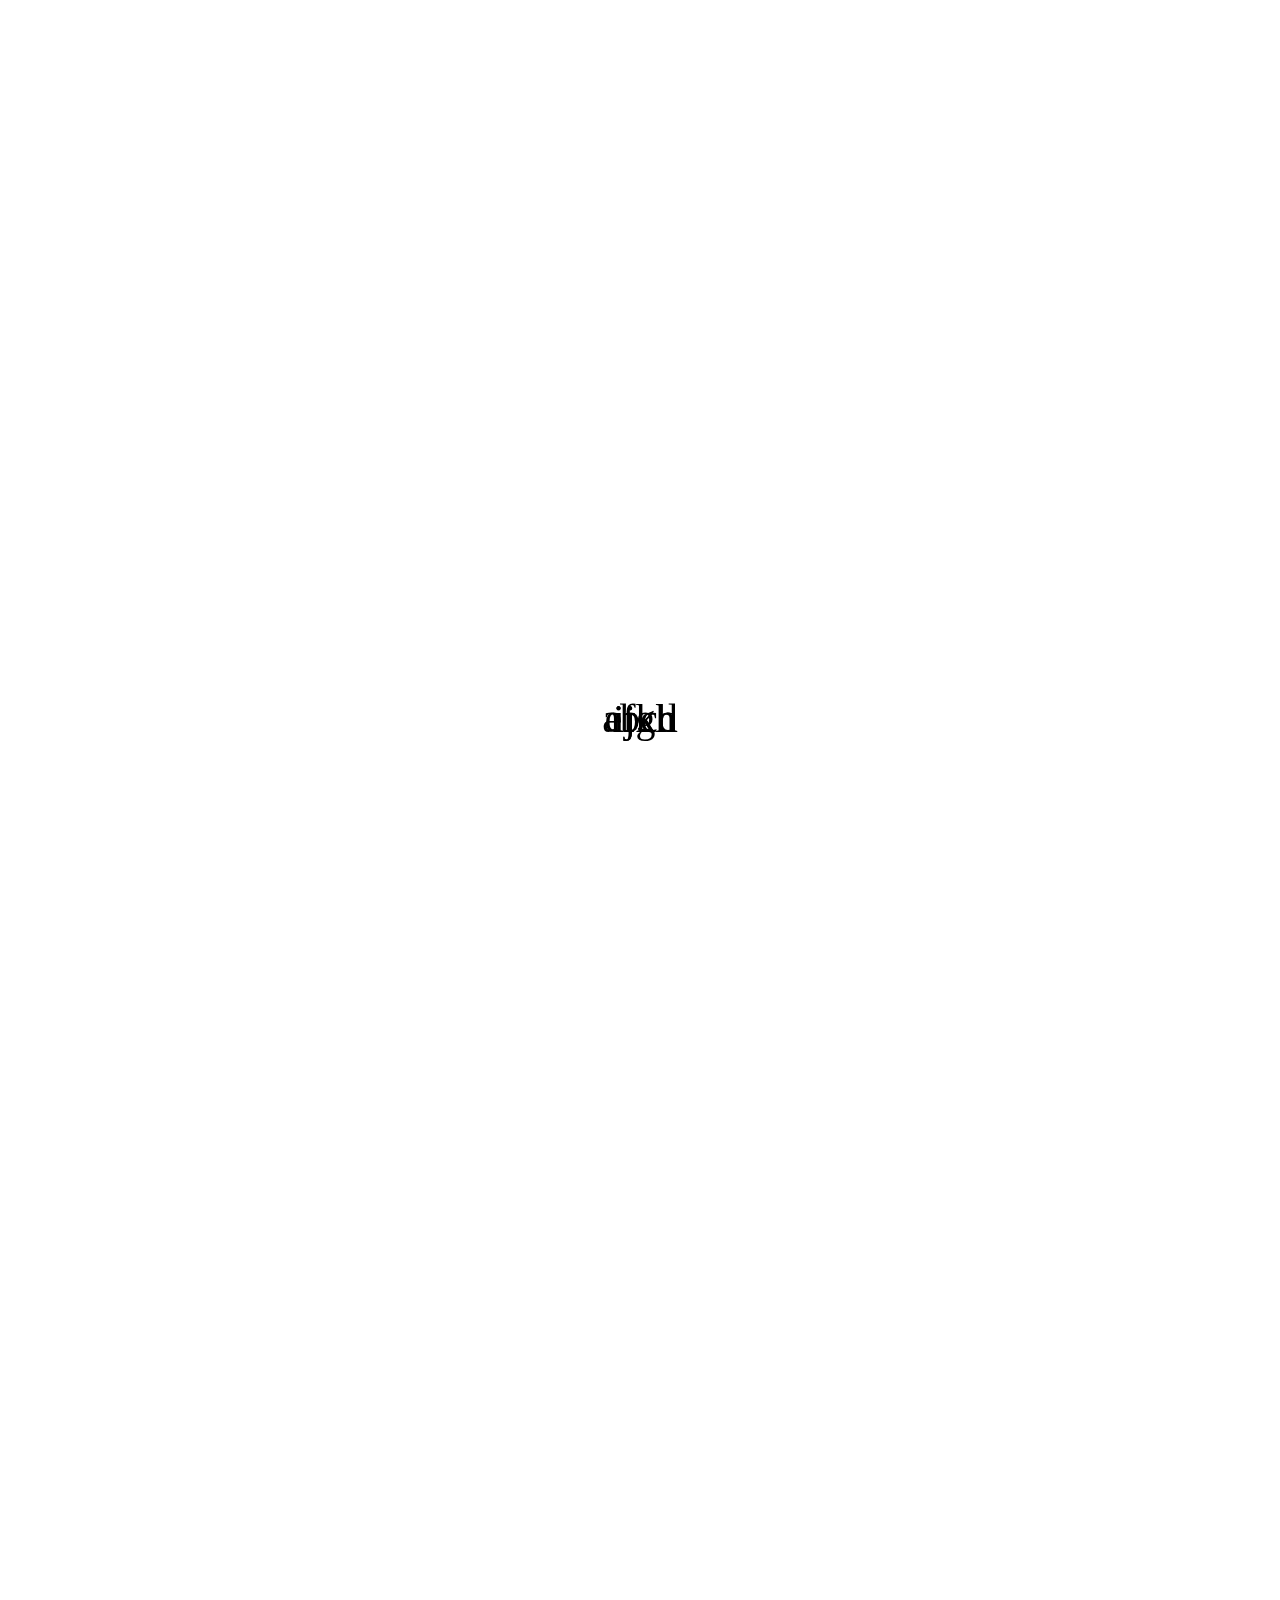
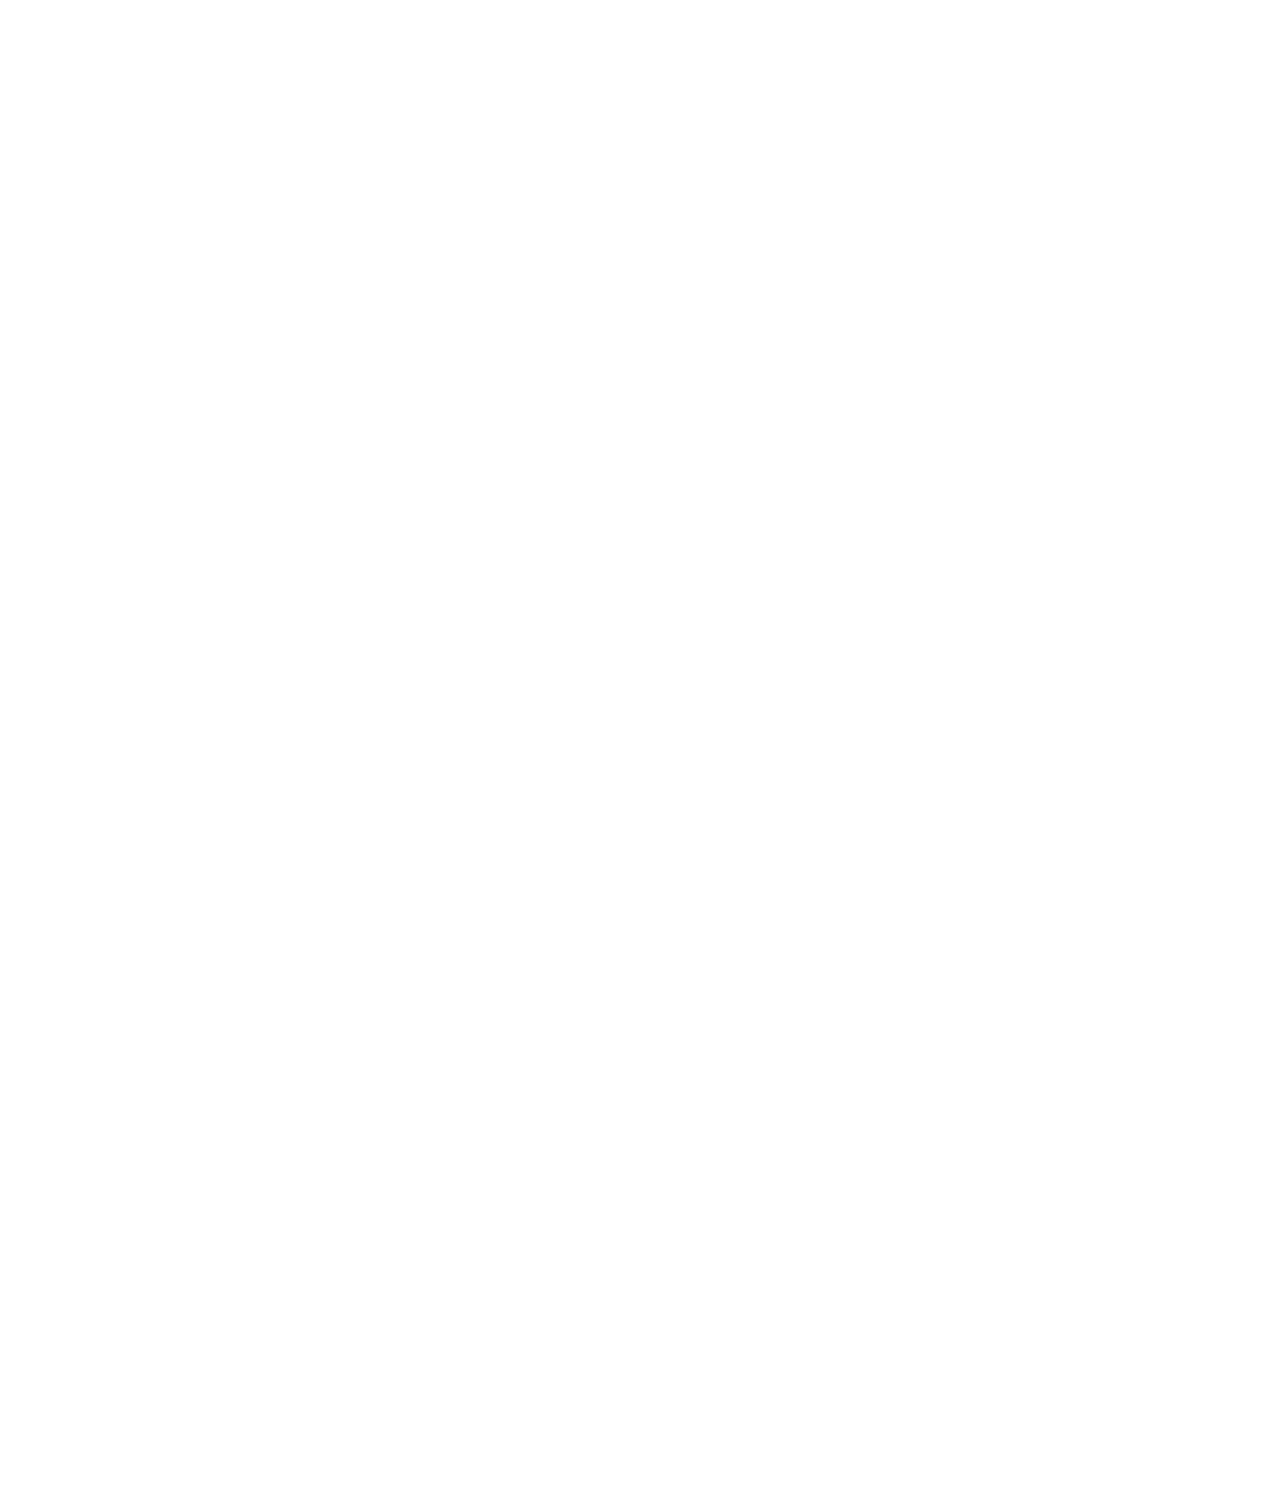
<file: textup.html>
<!DOCTYPE html>
<html lang="en">
  <head>
    <meta charset="UTF-8" />
    <meta http-equiv="X-UA-Compatible" content="IE=edge" />
    <meta name="viewport" content="width=device-width, initial-scale=1.0" />
    <title>Document</title>
    <style>
      * {
        margin: 0;
        padding: 0;
      }
      p {
        font-size: 40px;
        position: absolute;
        transform: translateY(268px);
      }
    </style>
  </head>
  <body>
    <div style="width: 100%; height: 100vh; padding-bottom: 2200px">
      <div
        style="
          width: 100%;
          height: 100%;
          display: flex;
          justify-content: center;
          align-items: center;
          position: fixed;
        ">
        <p>abcd</p>
        <p>efgh</p>
        <p>ijkl</p>
        <p>ijkl</p>
      </div>
    </div>

    <script>
      let texts = document.querySelectorAll("p");
      function slope(x1, x2, v1, v2) {
        let a = (v1 - v2) / (x1 - x2);
        let b = -(x1 * a) + v1;

        let height = document.documentElement.scrollTop;

        return a * height + b;
      }
      window.addEventListener("scroll", () => {
        let sh = document.querySelector("div").clientHeight;

        let transformTerm = 800;
        let transformInterval = 400;
        let y = [];
        for (let i = 0; i < texts.length; i++) {
          let out = transformTerm + transformInterval * i;
          y[i] = slope(out - transformTerm, out, 268, -268);
          texts[i].style.transform = `translateY(${y[i]}px)`;
        }
        let opacityTerm = transformTerm / 2;
        let opacityInterval = transformInterval;
        for (let i = 0; i < texts.length; i++) {
          let out = opacityTerm + opacityInterval * i;
          if (y[i] <= 0) texts[i].style.opacity = slope(out, out + opacityTerm, 1, 0);
          else texts[i].style.opacity = slope(out - opacityTerm, out, 0, 1);
        }
      });
    </script>
  </body>
</html>
</file>
